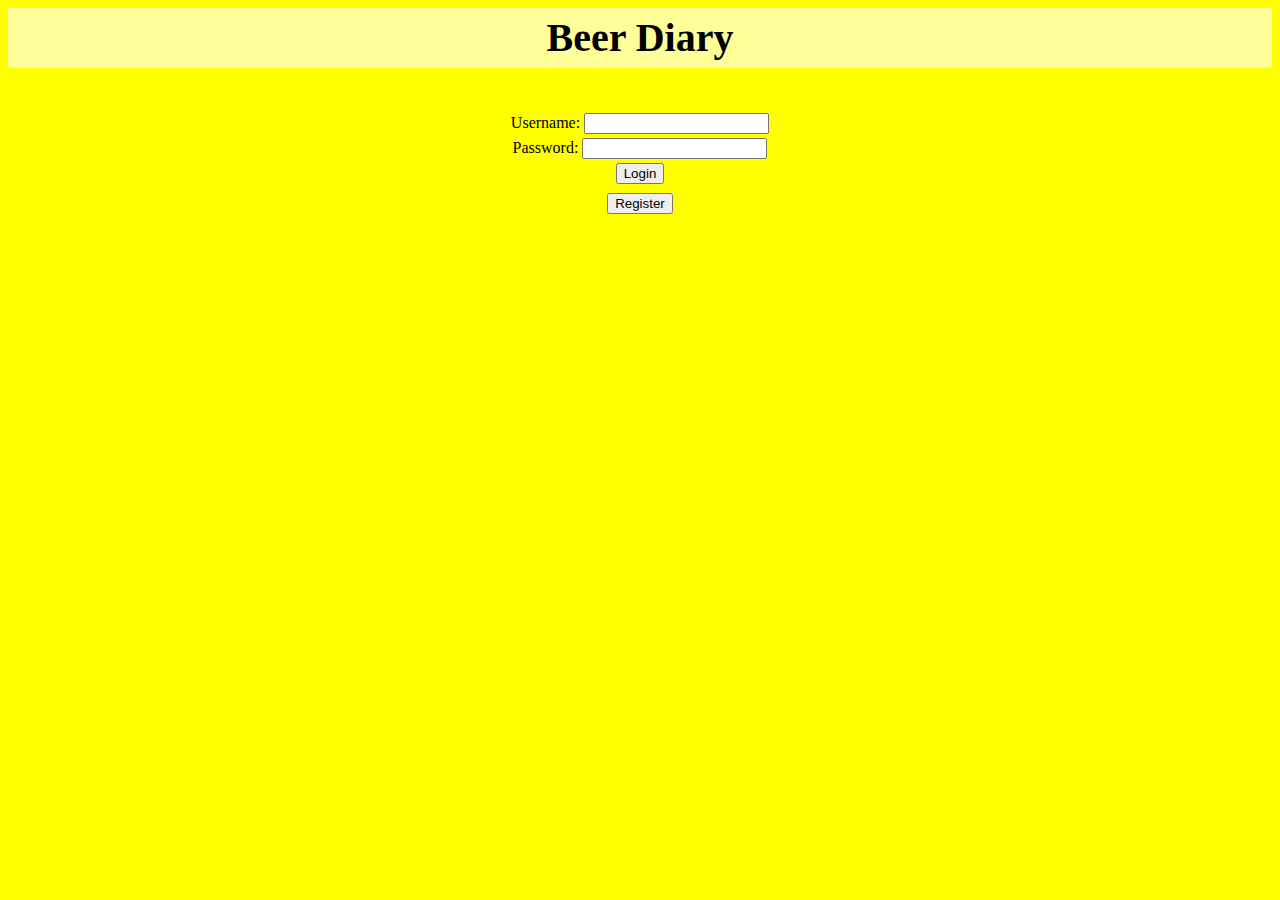
<file: WebContent/index.html>
<!DOCTYPE html PUBLIC "-//W3C//DTD HTML 4.01//EN" "http://www.w3.org/TR/html4/strict.dtd">
<html><head>
<meta content="text/html; charset=ISO-8859-1" http-equiv="content-type"><title>index</title>

<style type="text/css"></style>
<link rel="stylesheet" href="style.css" type="text/css">
</head>
<body>
<div id="header">Beer Diary</div>
<br>
<br>
<form name="loginForm" method="post" action="loginServlet">
Username: <input name="username" type="text"> <br>
Password: <input name="password" type="password"> <br>
<input value="Login" type="submit">
</form>
<form name="registerForm" method="post" action="register.html">
<input value="Register" type="submit"></form>
</body></html>
</file>
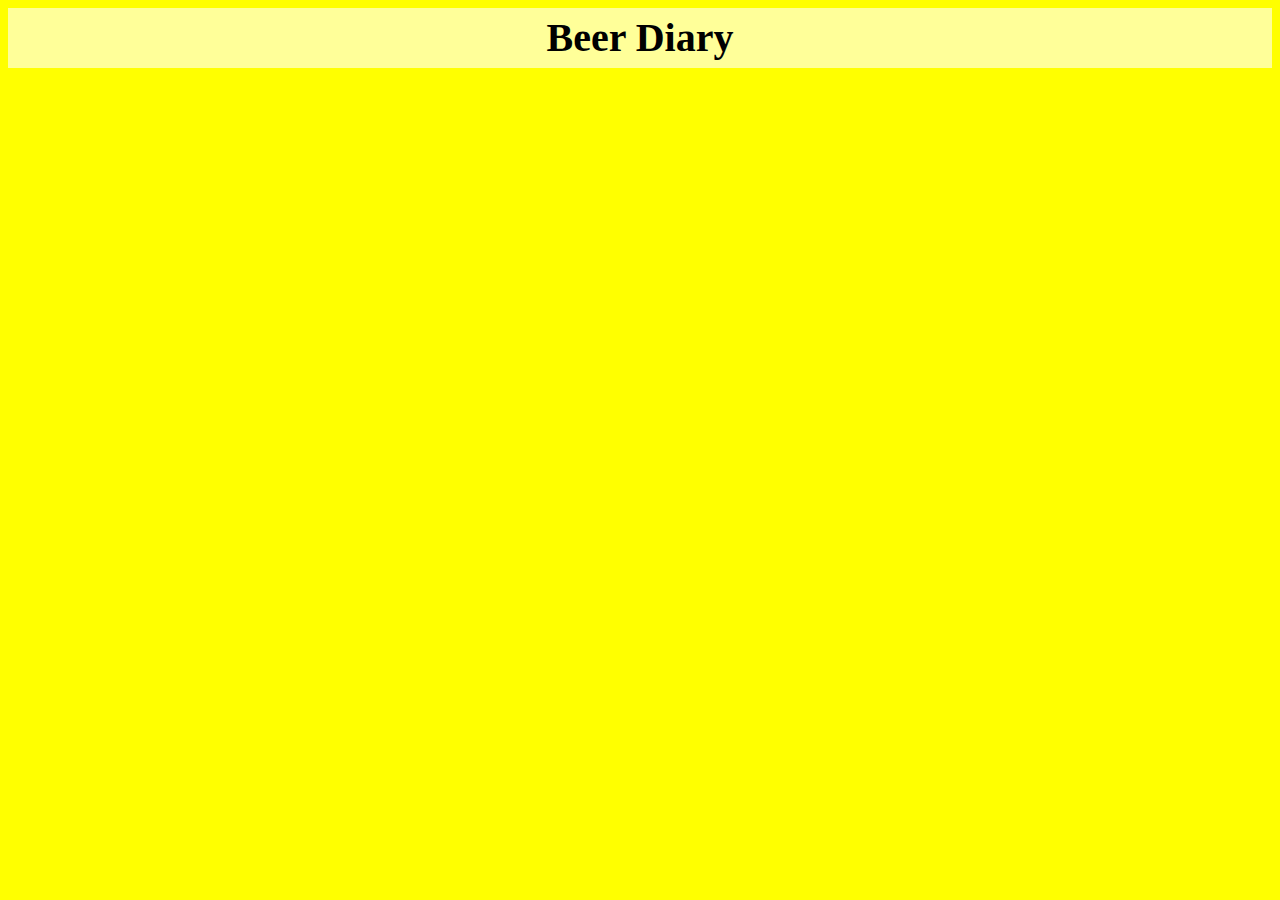
<file: WebContent/frame.html>
<!DOCTYPE html PUBLIC "-//W3C//DTD HTML 4.01//EN" "http://www.w3.org/TR/html4/strict.dtd">
<html><head>
<meta content="text/html; charset=ISO-8859-1" http-equiv="content-type"><title>index</title>

<style type="text/css"></style>
<link rel="stylesheet" href="style.css" type="text/css"></head>
<body>
<div id="header">Beer Diary</div>

</body></html>
</file>
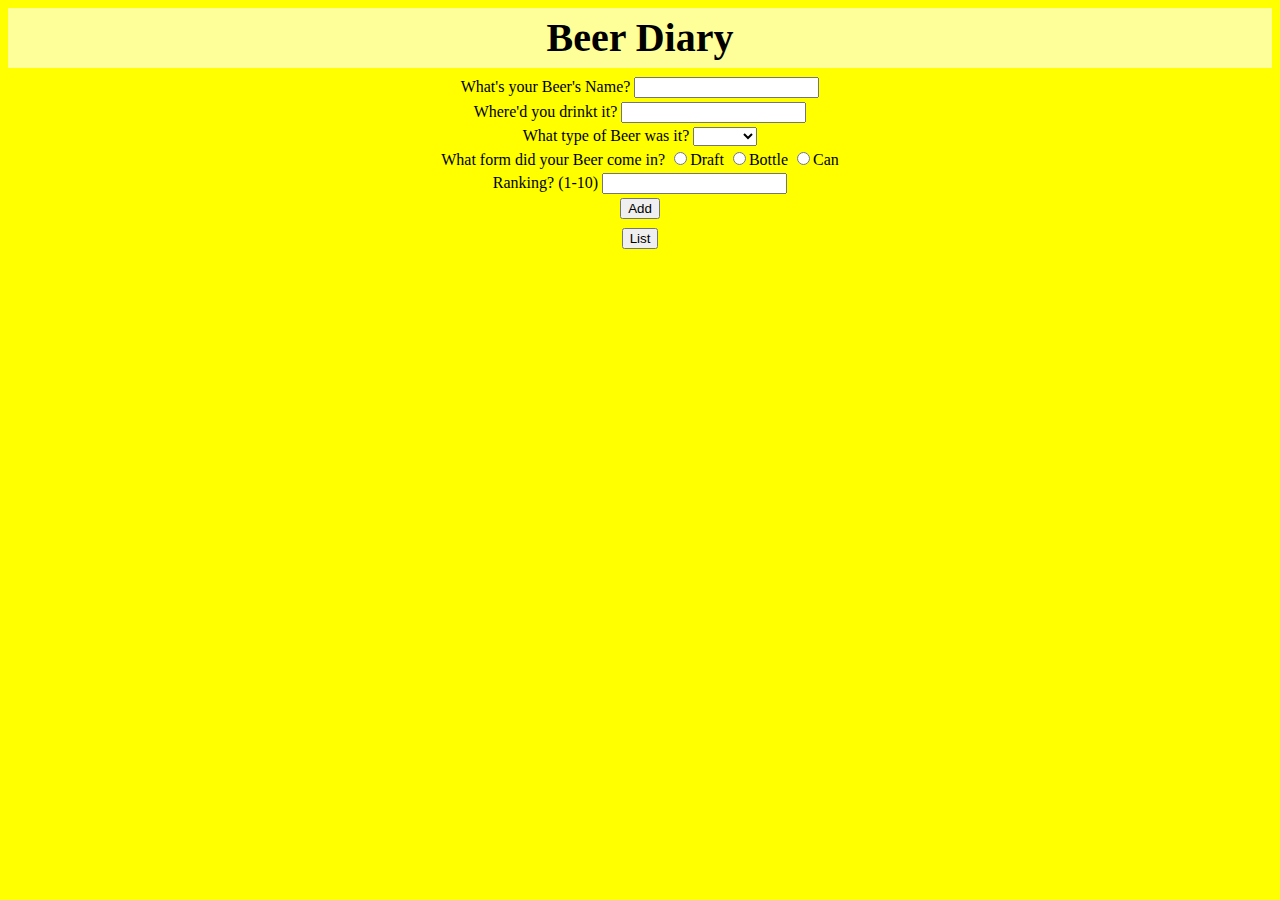
<file: WebContent/interface.html>
<!DOCTYPE html PUBLIC "-//W3C//DTD HTML 4.01//EN" "http://www.w3.org/TR/html4/strict.dtd">
<html><head>
<meta content="text/html; charset=ISO-8859-1" http-equiv="content-type"><title>index</title>

<style type="text/css"></style>
<link rel="stylesheet" href="style.css" type="text/css">
</head>
<body>
<div id="header">Beer Diary</div>
<form name="interfaceForm" method="post" action="interfaceServlet">
What's your Beer's Name? <input name="name" type="text">
<br>
Where'd you drinkt it? <input name="location" type="text">
<br>
What type of Beer was it?
<select name="type"><option value=""> </option><option value="Amber">Amber</option><option value="Blonde">Blonde</option><option value="Brown">Brown</option><option value="Cream">Cream</option><option value="Dark">Dark</option><option value="IPA">IPA</option><option value="Light">Light</option><option value="Pale">Pale</option><option value="Pilsner">Pilsner</option><option value="Porter">Porter</option><option value="Red">Red</option><option value="Stout">Stout</option><option value="Wheat">Wheat</option></select>
<br>
What form did your Beer come in?
<input name="form" value="draft" type="radio">Draft
<input name="form" value="bottle" type="radio">Bottle
<input name="form" value="can" type="radio">Can
<br>
Ranking? (1-10) <input name="rank" type="text"> <br>
<input value="Add" type="submit"> </form>
<form action="list.html">
<input value="List" type="submit"></form>
</body></html>
</file>
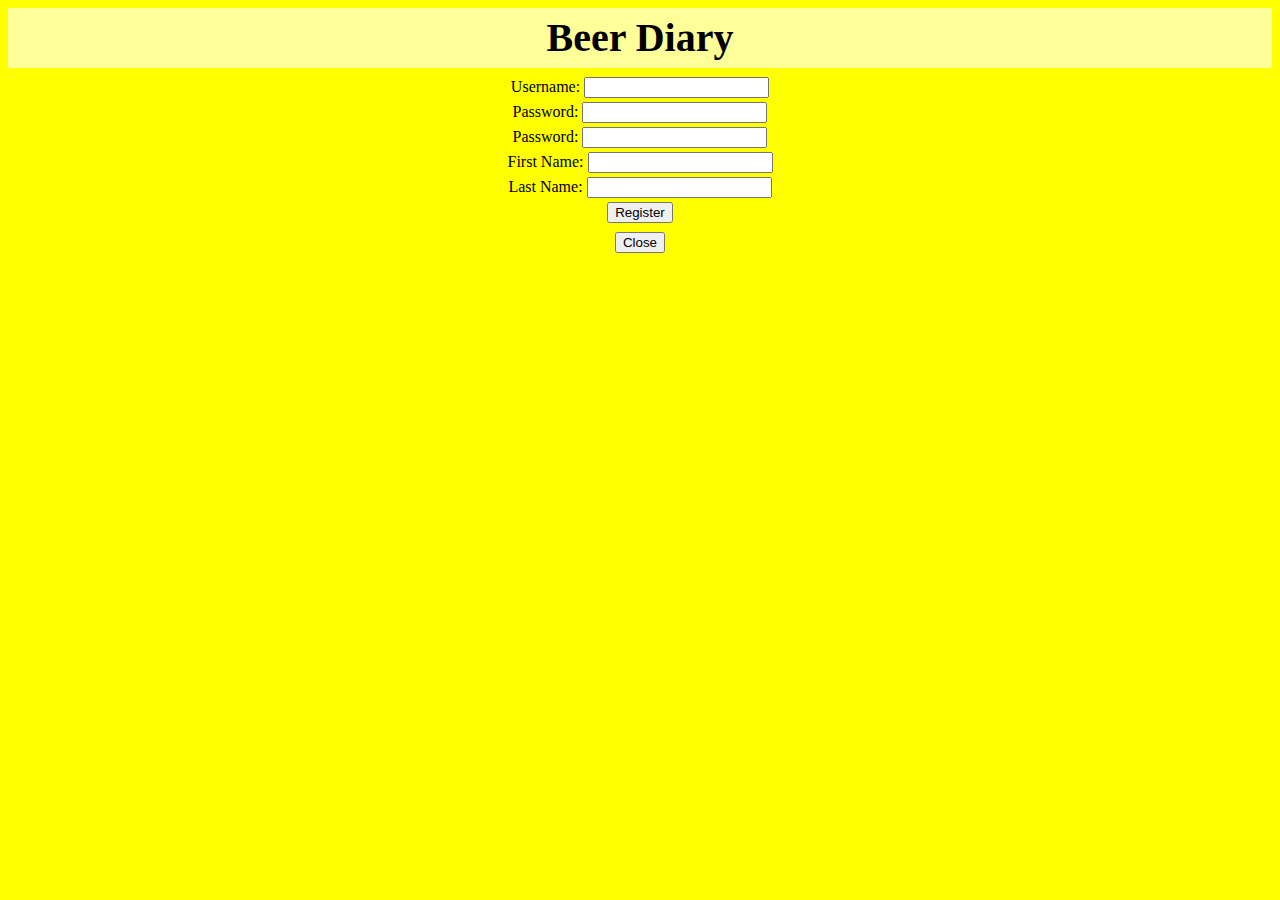
<file: WebContent/register.html>
<!DOCTYPE html PUBLIC "-//W3C//DTD HTML 4.01//EN" "http://www.w3.org/TR/html4/strict.dtd">
<html><head>
<meta content="text/html; charset=ISO-8859-1" http-equiv="content-type"><title>index</title>

<style type="text/css"></style>
<link rel="stylesheet" href="style.css" type="text/css">
</head>
<body>
<div id="header">Beer Diary</div>
<form name="registerForm" method="post" action="registerServlet">
Username: <input name="username" type="text"><br>
Password: <input name="password1" type="password"><br>
Password: <input name="password2" type="password"><br>
First Name: <input name="firstName" type="text"><br>
Last Name: <input name="lastName" type="text"><br>
<input value="Register" type="submit">
</form>
<form action="index.html">
<input value="Close" type="submit"></form>
</body></html>
</file>
<file: WebContent/style.css>
/* Generated by KompoZer */
#header {
  text-align: center;
  font-size: 2.5em;
  background-color: #ffff99;
  line-height: 1.5em;
  font-weight: bold;
  margin-top: 0px;
}
body {
  background-color: yellow;
}
#login {
}
form {
  text-align: center;
  padding-top: 5px;
  padding-bottom: 0px;
}
input {
  margin-top: 4px;
}
select {
  margin-top: 4px;
  margin-bottom: 2px;
}
</file>
